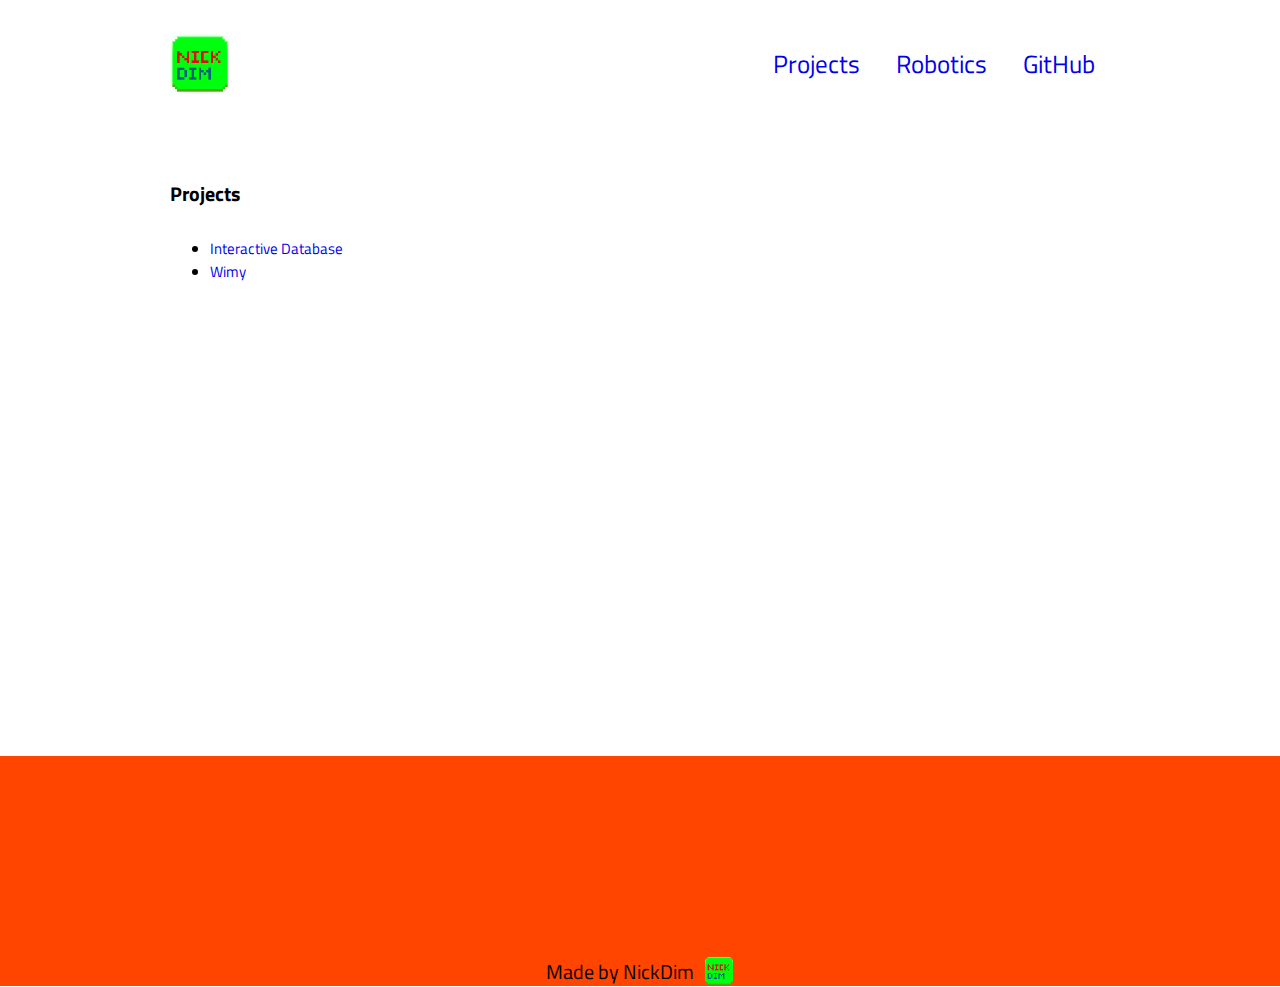
<file: index.html>
<!DOCTYPE html>
<html>
<head>
  <meta name="charset" content="utf-8">
  <title>NickDim</title>
  <link rel="shortcut icon" type="image/png" href="assets/nickdim-1.5.png"/>
  <link rel="icon" type="image/png" href="assets/nickdim-1.5.png"/>
  <link rel="stylesheet" href="http://meyerweb.com/eric/tools/css/reset/reset.css">
  <link href="https://fonts.googleapis.com/css?family=Titillium+Web:300,400" rel="stylesheet">
  <link rel="stylesheet" type="text/css" href="main.css">
</head>
<body>
  <header>
    <div class="wrapper">
      <a href="/" class = "brand">
        <img src="assets/nickdim-1.5.png" alt="NickDim">
      </a>
      <div class="grow"></div>
      <nav>
        <ul>
          <li><a href="#projects">Projects</a></li>
          <li><a href="http://mechate.ch">Robotics</a></li>
          <li><a href="https://github.com/NickDim">GitHub</a></li>
        </ul>
      </nav>
    </div>
  </header>
  <main>
    <div class="wrapper">
      <section id="projects">
        <h1>Projects</h1>
        <ul>
          <li>
            <a href="intDatabase.html" class="intDatabaseLink">Interactive Database</a>
          </li>
          <li>
            <a href="wimy.html">Wimy</a>
          </li>
        </ul>
      </div>
    </div>
  </div>
</main>
<footer>
  <div class="footer">
    <p>Made by NickDim</p>
    <img src="assets/nickdim-1.5.png" alt="NickDim">
  </div>
</footer>
</body>
</html>
</file>
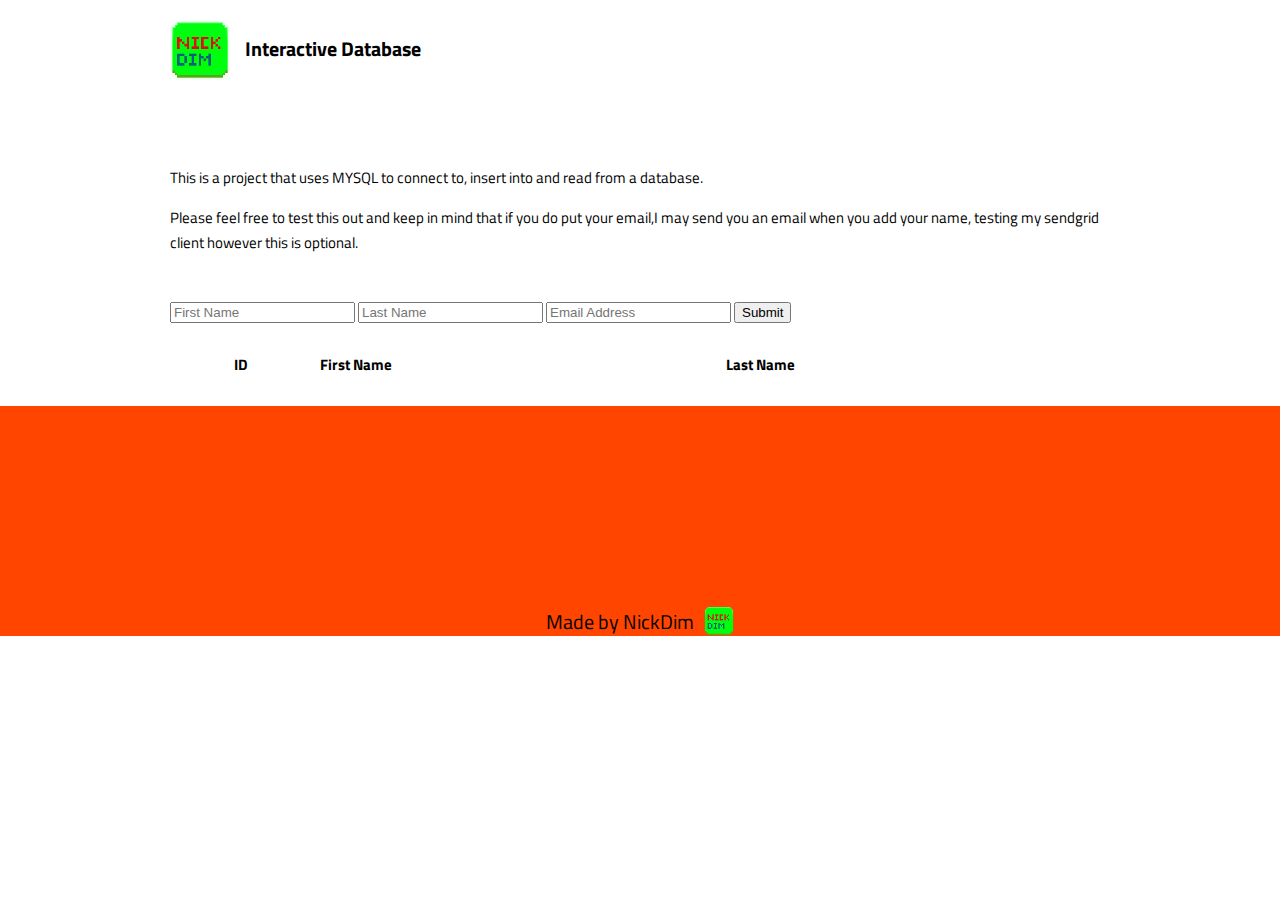
<file: intDatabase.html>
<!DOCTYPE html>
<html>
<head>
  <meta charset="utf-8">
  <link rel="shortcut icon" type="image/png" href="assets/nickdim-1.5.png"/>
  <link rel="icon" type="image/png" href="assets/nickdim-1.5.png"/>
  <link rel="stylesheet" href="http://meyerweb.com/eric/tools/css/reset/reset.css">
  <link href="https://fonts.googleapis.com/css?family=Titillium+Web:300,400" rel="stylesheet">
  <link rel="stylesheet" type="text/css" href="main.css">
  <title>Interactive Database</title>
</head>
<body class="database-web">
  <header>
    <div class="wrapper">
      <a href="/" class = "brand">
        <img src="assets/nickdim-1.5.png" alt="NickDim">
        <h1>Interactive Database</h1>
      </a>
    </div>
  </header>
  <main>
    <div class="database wrapper">
      <p>This is a project that uses MYSQL to connect to, insert into and read from a database.</p>
      <p>Please feel free to test this out and keep in mind that if you
        do put your email,I may send you an email when you add your name,
        testing my sendgrid client however this is optional.</p>
      <div class="databaseInfo">
        <form name="info" action="http://localhost:4567/users" method="post">
          <input type="text" name="fName" placeholder="First Name" aria-label="First Name">
          <input type="text" name="lName" placeholder="Last Name" aria-label="Last Name">
          <input type="text" name="email" placeholder="Email Address" aria-label="Email Address">
          <input type="submit" value="Submit">
        </form>
        <table>
          <thead>
            <tr>
              <td>ID</td>
              <td>First Name</td>
              <td>Last Name</td>
            </tr>
          </thead>
          <tbody id="databaseBody">
          </tbody>
        </table>
      </div>
    </div>
  </main>
  <footer>
    <div class="footer">
      <p>Made by NickDim</p>
      <img src="assets/nickdim-1.5.png" alt="NickDim">
    </div>
  </footer>
  <script type="text/javascript">
  const table = document.querySelector("#databaseBody");
  fetch("http://localhost:4567/users").then((response) => {
    return response.json();
  }).then((users) => {
    users.forEach((user) => {
      console.log(user);
      const row = document.createElement("tr");
      const idCell = document.createElement("td");
      const fNameCell = document.createElement("td");
      const lNameCell = document.createElement("td");

      idCell.textContent = user.PK;
      fNameCell.textContent = user.fName;
      lNameCell.textContent = user.lName;

      row.appendChild(idCell);
      row.appendChild(fNameCell);
      row.appendChild(lNameCell);

      table.appendChild(row);

    });
  });
  </script>
</body>
</html>
</file>
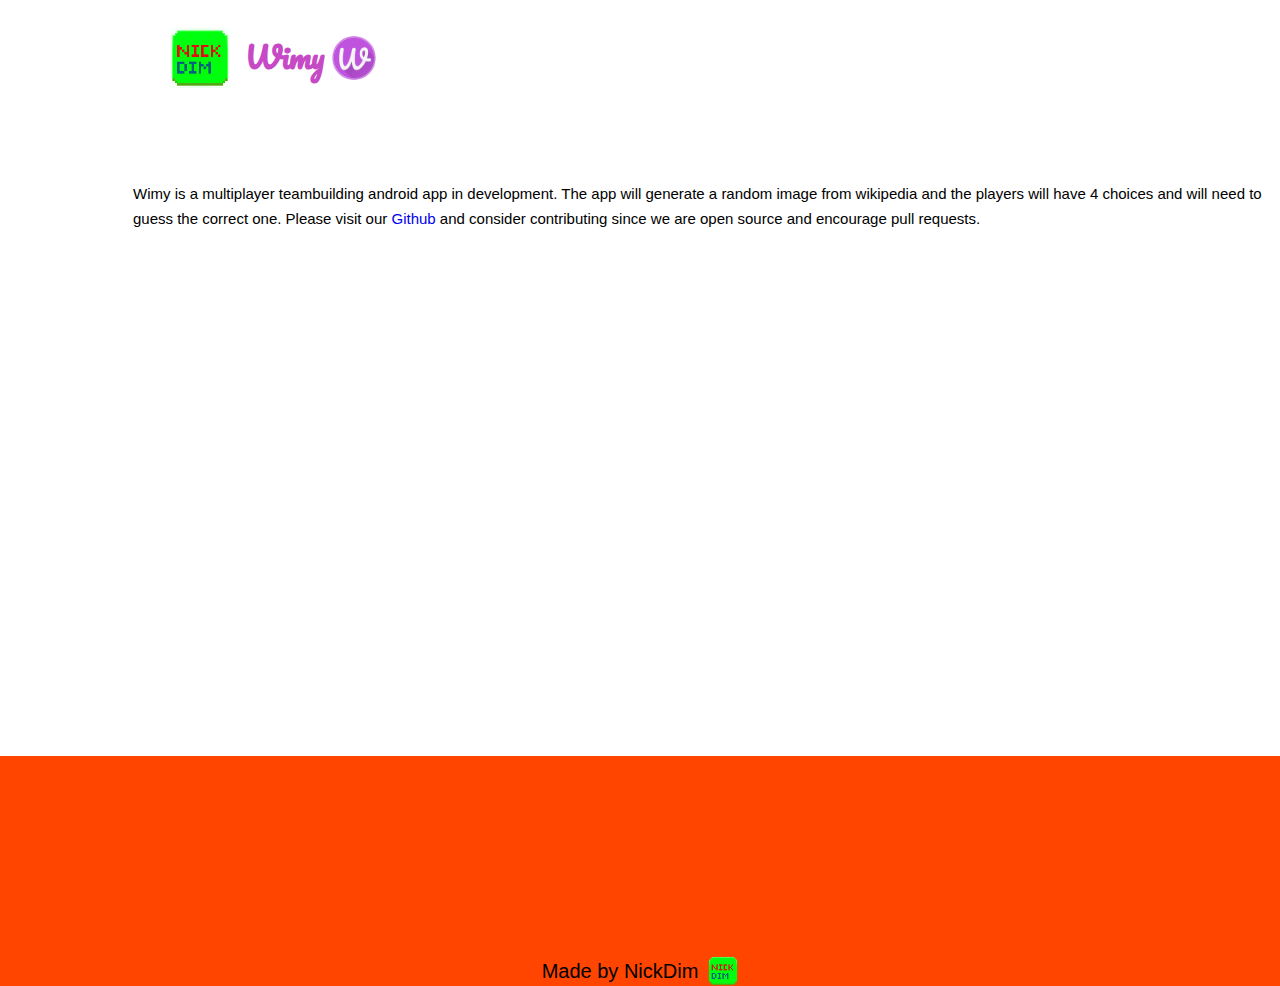
<file: wimy.html>
<!DOCTYPE html>
<html>
<head>
  <meta charset="utf-8">
  <link rel="shortcut icon" type="image/png" href="assets/nickdim-1.5.png"/>
  <link rel="icon" type="image/png" href="assets/nickdim-1.5.png"/>
  <link rel="stylesheet" href="http://meyerweb.com/eric/tools/css/reset/reset.css">
  <link rel="stylesheet" type="text/css" href="main.css">
  <link href="https://fonts.googleapis.com/css?family=Pacifico" rel="stylesheet">
  <title>Wimy</title>
</head>
<body>
  <header>
    <div class="wrapper">
      <a href="/" class = "brand">
        <img src="assets/nickdim-1.5.png" alt="NickDim">
        <div class="wimy">
          <h1>Wimy</h1>
        </div>
        <img src="assets\wimy new.png" alt="Wimy">
      </a>
      <div class="grow"></div>
  </header>
    <div class="wimy">
      <div class="wimy-text">
        <p>Wimy is a multiplayer teambuilding android app in development.
          The app will generate a random image from wikipedia and
          the players will have 4 choices and will need to guess the
          correct one. Please visit our <a href="https://github.com/WimyTeam">Github</a>
          and consider contributing since we are open source and encourage pull requests.</p>
        </div>
      </div>
      <footer>
        <div class="footer">
          <p>Made by NickDim</p>
          <img src="assets/nickdim-1.5.png" alt="NickDim">
        </div>
      </footer>
    </body>
    </html>
</file>
<file: main.css>
html {
  background-color: #fff;
  font-family: 'Titillium Web', sans-serif;
  font-size: 15px;

  position: relative;
}

header {
  padding: 20px;
}

html, body {
  width: 100%;
  height: 100%;
  margin: 0;
  padding: 0;
}

header h1 {
  padding-top: 10px;
}

main {
  padding: 20px;
}

form {
  padding-bottom: 20px;
}

table {
  width: 100%;
}

tr td:first-child {
  text-align: center;
}

tr:nth-child(2n) {
  background-color: #f5f5f5;
}
td {
  padding: 8px;
}

thead {
  border-bottom: 1px solid #eee;
}

thead td {
  font-weight: bold;
}

footer {
  position: absolute;
  bottom: -6px;
  left: 0;
  width: 100%;
  top: auto;
  height: 150px;
}

.footer {
  background-color: #FF4500;
  height: 150px;
  width: 100%;
  padding: 40px 0;
  display: flex;
  justify-content: center;
  align-items: center;
  flex-direction: row;
}

.database-web footer{
  position: static;
}

.database {
  padding-top: 50px;
  padding-bottom: 30px;
}

.databaseInfo {
  padding-top: 30px;
}

.wimy-text {
  display: flex;
  flex-grow: 1;
  padding-left: 133px;
  padding-top: 50px;
}

.wimy h1 {
  font-family: 'Pacifico', cursive;
  color: rgb(198, 74, 198);
  font-size: 30px;
}

footer p {
  font-family: 'Titillium Web', sans-serif;
  font-size: 20px;
  color: black;
  padding-top: 200px;
  padding-right: 10px;
}

footer img {
 height: 30px;
 padding-top: 200px;
}

h1 {
  font-size: 20px;
  font-weight: bold;
  margin: 0;
  color: black;
  padding-bottom: 12.5px;
}

a, a:visited {
  text-decoration: none;
}


p {
  text-align: left;
  color: black;
  line-height: 25px;
}

main{
  padding-top: 50px;
}

.wrapper {
  max-width: 1000px;
  padding: 0 30px;
  margin: 0 auto;
  box-sizing: border-box;
}

.brand{
  font-size: 2em;
  display: flex;
  align-items: center;
  text-decoration: none;
}

.brand, .brand:visited{
  color: black;
}

.brand img {
  margin-right: 15px;
  height: 60px;
}

nav{
  font-size: 25px;
}

nav ul{
  list-style-type: none;
}

nav ul li{
  display: inline-block;
  padding: 0 15px;
}


.grow{
  flex-grow: 1;
}

header .wrapper{
  display: flex;
  flex-direction: row;
  align-items: center;
}
</file>
